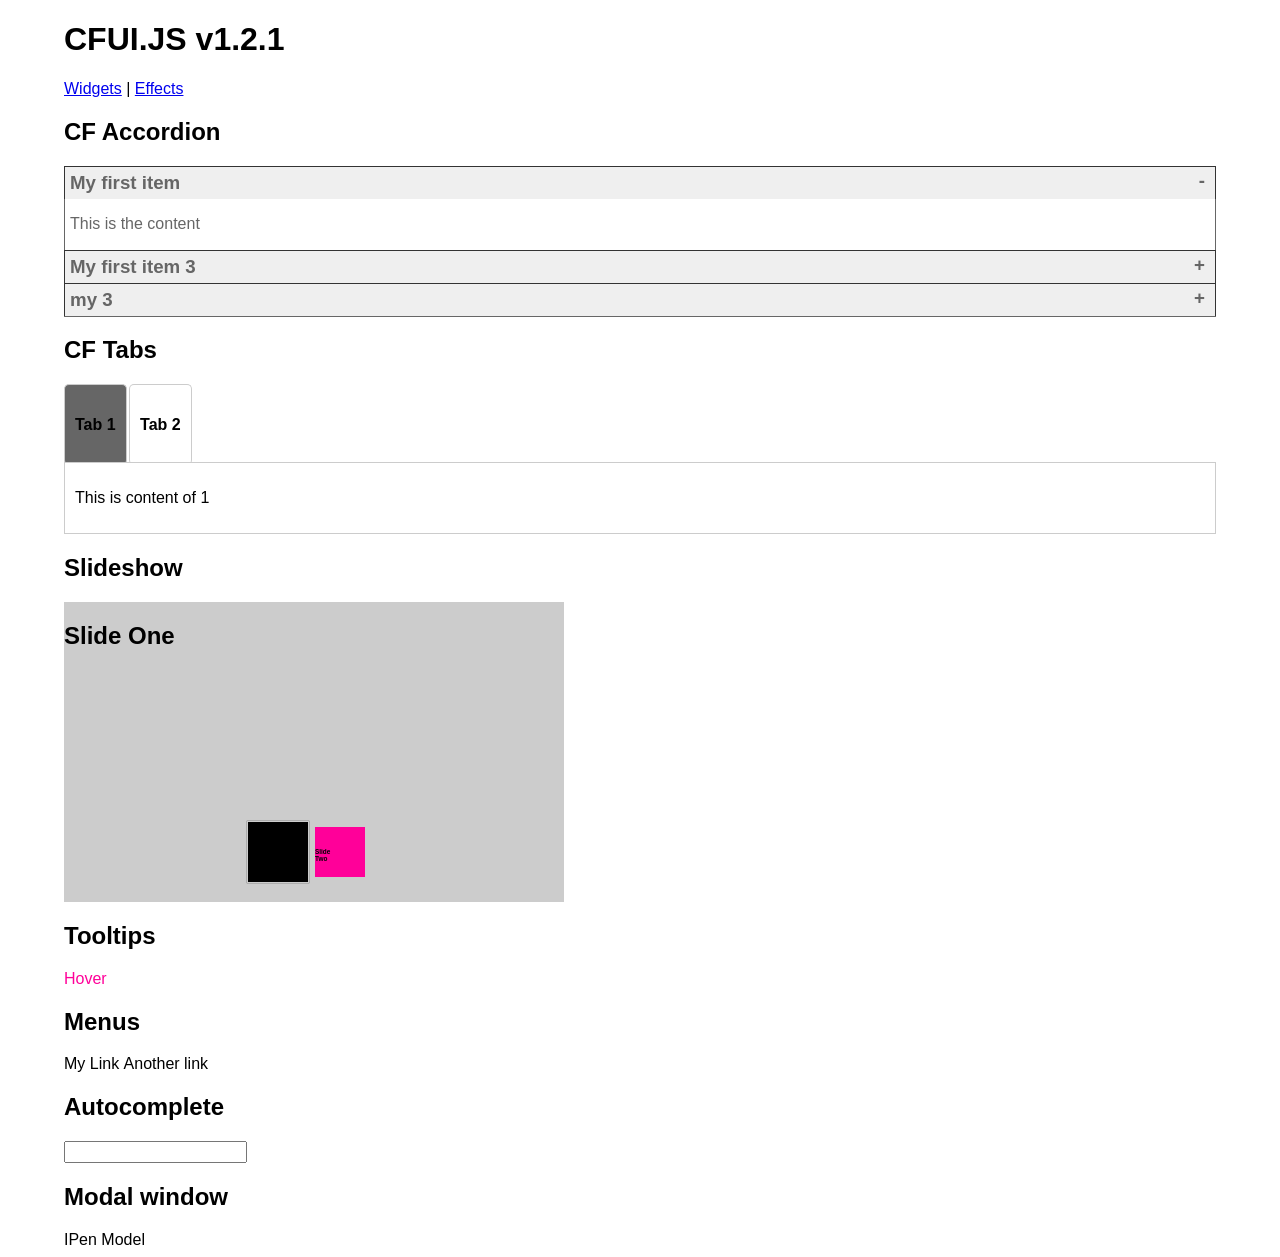
<file: index.html>
<!DOCTYPE html>
<html>
    <head>
        <link href="cfui-style.css" rel="stylesheet" type="text/css">
        <script src="cfui.min.js"></script>
        <style>
            .wrapper {
                width: 90vw;
                margin: auto;
                display: block;
                position: relative;
                font-family: sans-serif;
            }
        </style>
    </head>
    <body>
        <div class="wrapper">
            <h1>CFUI.JS v1.2.1</h1>
            <p><a href="index.html">Widgets</a> | 
            <a href="effects.html">Effects</a></p>
            <h2>CF Accordion</h2>
            <div class="cf-accordion" id="myAccordion">
                <h3>My first item</h3>
                <div>
                    <p>This is the content</p>
                </div>
                <h3>My first item 3</h3>
                <div>
                    <p>This is the content 2</p>
                </div>
                <h3>my 3</h3>
                <div>
                    <p>This is the content</p>
                </div>
            </div>
            <h2>CF Tabs</h2>
            <div class="cf-tabs" id="myTabs">
                <div class="cf-tab-header">
                    <div class="active"><h4>Tab 1</h4></div>
                    <div><h4>Tab 2</h4></div>
                </div>
                <div class="cf-tab-content">
                    <div class="active">
                        <p>This is content of 1</p>
                    </div>
                    <div>
                        <p>This is content of 2</p>
                    </div>
                </div>
            </div>
            <h2>Slideshow</h2>
            <div class="cf-slideshow" id="mySlideshow">
                <section><h1>Slide One</h1></section>
                <section><h1>Slide Two</h1></section>
            </div>
            <h2>Tooltips</h2>
            <a class="tooltip-link">Hover
                <div id="myTooltip1" class="tooltip">
                    This is the content
                </div>
            </a>
            <h2>Menus</h2>
            <div class="cf-menu horizontal" id="myMenu">
                <ul class="menu">
                    <li><a>My Link</a>
                        <ul class="submenu">
                            <li>Sub item</li>
                        </ul>
                    </li>
                    <li><a>Another link</a></li>
                </ul>
            </div>
            <h2>Autocomplete</h2>
            <input type="text" class="cf-autocomplete" id="myAutocomplete">
            <h2>Modal window</h2>
            <div class="" id="modalTarget">IPen Model</div>
        </div>
        
        <div class="cf-modal" id="myModal1">
            <div class="modal-header">Heaer</div>
            
            <h1>This is the modal window</h1>
        </div>
    
        <script>
            var accordion = new CFAccordion('myAccordion', 'dynamic');
            accordion.initialOpen(0);
            var tabs = new CFTabs('myTabs', {});
            var slideshow = new CFSlideshow('mySlideshow', {});
            var tooltip = new CFTooltip('myTooltip1', {});
            var autocomplete = new CFAutoComplete('myAutocomplete', {});
            var modal = new CFModal();
            var menu = new CFMenu('myMenu', {});
            document.getElementById('modalTarget').addEventListener('click', () => {
                modal.openWindow('myModal1', '500px', '200px', 'fade', null);
            })
        </script>
    </body>
</html>
</file>
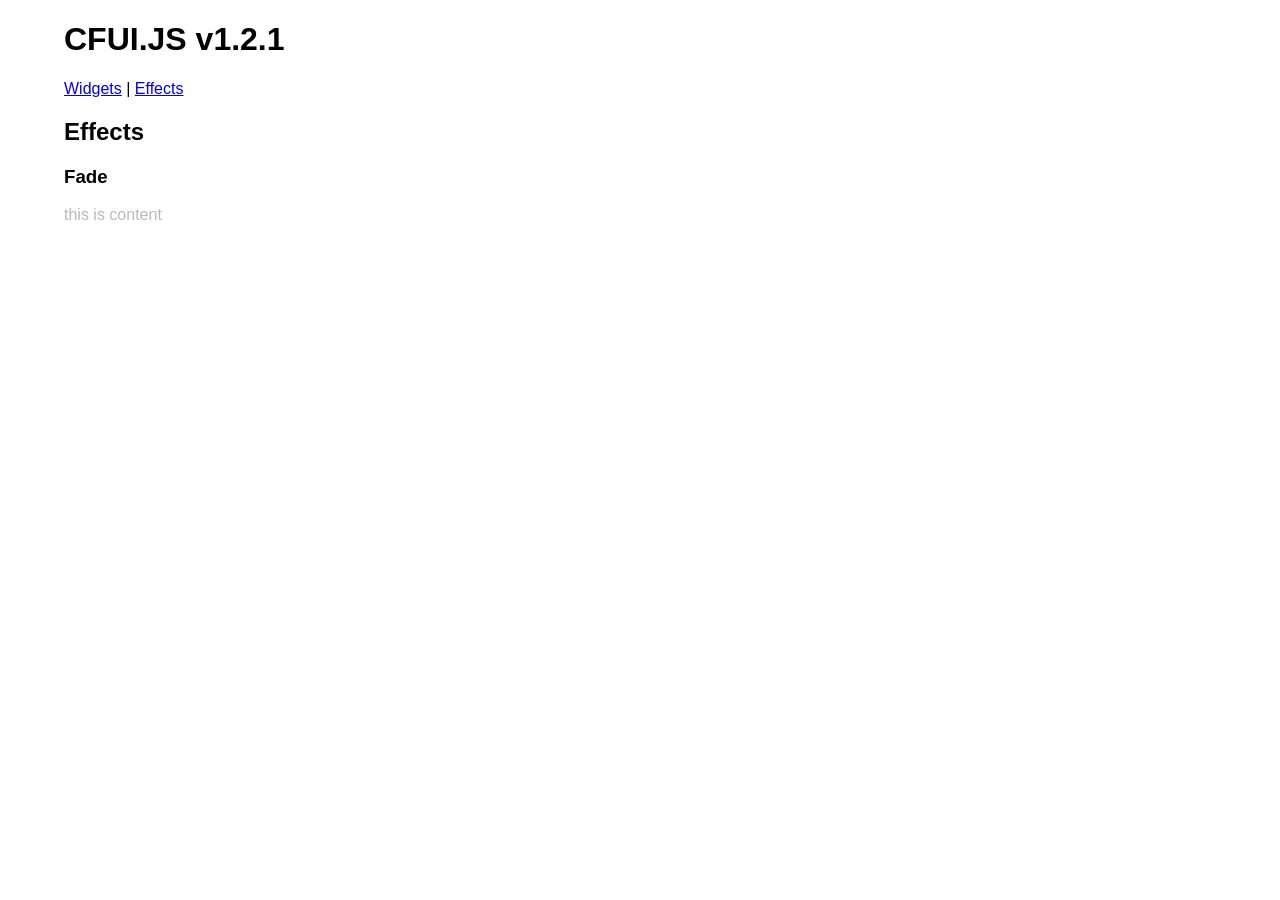
<file: effects.html>
<!DOCTYPE html>
<html>
    <head>
        <link href="cfui-style.css" rel="stylesheet" type="text/css">
        <script src="cfui.min.js"></script>
        <style>
            .wrapper {
                width: 90vw;
                margin: auto;
                display: block;
                position: relative;
                font-family: sans-serif;
            }
        </style>
    </head>
    <body>
        <div class="wrapper">
            <h1>CFUI.JS v1.2.1</h1>
            <p><a href="index.html">Widgets</a> | 
            <a href="effects.html">Effects</a></p>
            <h2>Effects</h2>
            <h3>Fade</h3>
            <div id="fadein">
                <p>this is content</p>
            </div>
        </div>

        <script>
          var fx = new CFEffect('fadein', {
            length: 4,
            callback: null
          });
          fx.addEffect('fade', 'show');
        </script>
    </body>
</html>
</file>
<file: cfui-style.css>
@charset "utf-8";
.cf-accordion {
	
}
.cf-accordion > h3 {
	color: #666;
	background: #EFEFEF;
	padding: 5px;
	border-top: solid #333 1px;
	border-left: solid #333 1px;
	border-right: solid #333 1px;
	margin: 0;
}
.cf-accordion > h3:after {
	content: "+";
	float: right;
	color: #666;
	display: inline-block;
	line-height: 1em;
	margin: 0 5px 0 0;
}
.cf-accordion > h3.opentab:after {
	content: "-";
	float: right;
	color: #666;
	display: inline-block;
	line-height: 1em;
	margin: 0 5px 0 0;
}
.cf-accordion > div {
	background: #FFF;
	padding: 0px 5px 0px 5px;
	border-left: solid #666 1px;
	border-bottom: solid #666 1px;
	border-right: solid #666 1px;
	color: #666;
	overflow: hidden;
	display: block;
	height: auto;
	-webkit-transition: height 0.5s ease-out;
	-moz-transition: height 0.5s ease-out;
	-o-transition: height 0.5s ease-out;
	transition: height 0.5s ease-out;
    margin-bottom: -1px;
}
.cf-modal {
    background: #FFF;
    border: solid #CCC 1px;
    -moz-border-radius: 3px;
    -o-border-radius: 3px;
    -webkit-border-radius: 3px;
	border-radius: 3px;
    position: absolute;
    margin-left: auto;
    margin-right: auto;
    margin-top: auto;
    padding: 50px 10px 10px 10px;
    top: 20px;
    left: 0;
    z-index: 2;
    display: block;
}
#cf-modal-close-btn {
    width: 20px;
    height: 20px;
    position: absolute;
    display: inline-block;
    overflow: hidden;
    top: 7px;
    right: 10px;
    cursor: pointer;
}
#cf-modal-close-btn:after {
    content: "+";
    width: 30px;
    height: 30px;
    position: absolute;
    color: #111;
    transform: rotate(45deg);
    -webkit-transform: rotate(45deg);
    display: block;
    font-size: 30px;
    line-height: 1em;
    z-index: 3;
    -webkit-backface-visibility: hidden;
    backface-visibility: hidden;
}
#cf-modal-close-btn:hover:after {
    color: #FF0099;
}
#cf-modal-screen-overlay {
    background: #000;
    position: fixed;
    top: 0px;
    left: 0px;
    display: none;
    z-index: 1;
    opacity: 0.85;
    filter: alpha(opacity=85);
	overflow: hidden;
	height: 100dvh;
    width: 100dvw;
}
#dwin {
    width: 400px;
    height: 200px;
    background: #333;
    padding: 10px;
    color: #CCC;
    position: absolute;
    left: 0px;
    bottom: 0px;
    line-height: 1.1em;
    border: solid #000 1px;
    overflow-y: scroll;
    display: block;
}
.cf-modal > .modal-header {
    width: 100%;
    height: 30px;
    background: #666;
    position: absolute;
    top: 0px;
    left: 0px;
    color: #FFF;
    border-top-left-radius: 3px;
    border-top-right-radius: 3px;
    text-align: center;
    padding: 8px 0 0 0;
    z-index: 1;
    display: block;
    margin: 0 0 20px 0;
}
.cf-tabs {
    width: 100%;
    display: block;
    position: relative;
}
.cf-tabs .cf-tab-header {
    position: relative;
    width: 100%;
}
.cf-tabs .cf-tab-header > div {
    width: auto;
    padding: 10px;
    text-align: center;
    margin: 0px -2px -1px 0px;
    display: inline-block;
    vertical-align: bottom;
    border-left: solid #CCC thin;
    border-top: solid #CCC thin;
    border-right: solid #CCC thin;
    border-radius: 5px;
}
.cf-tab-header > div.active {
    background: #666;
}
.cf-tab-header > div > * {
    pointer-events: none;
}
.cf-tab-header > div.active > h5 {
    color: #FFF;
}
.cf-tabs .cf-tab-content {
    border: solid #CCC thin;
    display: block;
    position: relative;
    height: 0px;
    margin-top: -2px;
    padding: 10px;
    background: #FFF;
    overflow: hidden;
}
.cf-tabs .cf-tab-content > div {
    position: absolute;
    z-index: 0;
    background: #FFF;
    height: auto;
    width: 98%;
    display: block;
    padding: 0px;
    overflow: hidden;
}
.cf-tabs .cf-tab-content > div.active {
    z-index: 1;
    overflow: hidden;
}
.cf-slideshow {
    width: 500px;
    height: 300px;
    position: relative;
    display: block;
    overflow: hidden;
}
.cf-slideshow > section {
    width: 100%;
    height: 100%;
    display: block;
    position: absolute;
    z-index: -1;
    background: #CCC;
}
.cf-slideshow > section.active {
    z-index: 1;
}
.cf-slideshow > .nextBtn, .cf-slideshow > .backBtn {
    width: 50px;
    height: 50px;
    background: #000;
    position: absolute;
    right: 0px;
    top: 40%;
    display: block;
    cursor: pointer;
    z-index: 3;
    transition: background 0.4s ease-in;
}
.cf-slideshow > .backBtn {
    left: 0px;
}
.cf-slideshow > .nextBtn:after {
    content: '❯';
    width: inherit;
    font-size: 2em;
    color: #FFF;
    position: absolute;
    display: block;
    text-align: center;
    margin-left: 0px;
    transition: all 0.4s ease-out;
    -webkit-transition: all 0.4s ease-out;
}
.cf-slideshow > .backBtn:after {
    content: '❮';
    width: inherit;
    font-size: 2em;
    color: #FFF;
    position: absolute;
    display: block;
    text-align: center;
    margin-left: 0px;
    transition: all 0.4s ease-out;
    -webkit-transition: all 0.4s ease-out;
}
.cf-slideshow > .backBtn.disabled, .cf-slideshow > .nextBtn.disabled {
    display: none;
}
.cf-slideshow > .backBtn:hover, .cf-slideshow > .nextBtn:hover {
    background: #FF0099;
}
.cf-slideshow > .backBtn:hover:after {
    margin-left: -5px;
}
.cf-slideshow > .nextBtn:hover:after {
    margin-left: 5px;
}
.cf-slideshow > .thumbnails {
    position: absolute;
    z-index: 1;
    bottom: 10px;
    width: 100%;
    text-align: center;
}
.thumbnails .thumb {
    width: 50px;
    height: 50px;
    background: #FF0099;
    display: inline-block;
    margin: 0 2% 2% 0;
    -webkit-transform: scale(1, 1);
    -moz-transform: scale(1, 1);
    -o-transform: scale(1, 1);
    transform: scale(1, 1);
    -webkit-transition: transform 0.4s ease-out, background 0.4s ease-out;
    -moz-transition: transform 0.4s ease-out, background 0.4s ease-out;
    -o-transition: transform 0.4s ease-out, background 0.4s ease-out;
    transition: transform 0.4s ease-out, background 0.4s ease-out;
    overflow: hidden;
    padding: 0px;
    cursor: pointer;
    border: solid #CCC thin;
}
.thumbnails .thumb.active {
    background: #000;
    transform: scale(1.2, 1.2);
}
.thumb > .thumb-preview {
    transform: scale(0.2, 0.2);
    transform-origin: top left;
    display: block;
    width: 100%;
    height: 100%;
    margin: 0px;
    padding: 0px;
    position: relative;
    left: 0px;
    top: 0px;
    pointer-events: none;
}
.thumbnails .thumb:hover {
    border-width: 2px;
}
/* Tooltips */
.tooltip-link {
    position: relative;
    color: #ff0099;
}
.tooltip-link > .tooltip {
    position: absolute;
    background: #CCC;
    padding: 5px;
    width: 180px;
    left: 100%;
    top: -5px;
    color: #000;
    margin-left: 10px;
    display: none;
    z-index: 5;
}
.tooltip-link > .tooltip:before {
    content: '◀';
    width: 10px;
    position: absolute;
    left: -7px;
    color: #CCC;
    height: 10px;
    top: 10px;
    display: block;
    font-size: 10px;
}
.tooltip-link > .tooltip.left {
    margin-left: 0px;
    z-index: 0;
}
.tooltip-link > .tooltip.left:before {
    content: '▶';
    left: auto;
    right: -9px;
}
.tooltip-link > .tooltip.above:before {
    content: '▶';
    left: 45%;
    right: auto;
    top: 99%;
    -webkit-transform: rotate(90deg);
    -moz-transform: rotate(90deg);
    -ms-transform: rotate(90deg);
    transform: rotate(90deg);
}
.tooltip-link > .tooltip.below {
    margin-top: 10px;
    margin-left: 0px;
}
.tooltip-link > .tooltip.below:before {
    content: '▶';
    left: 45%;
    right: auto;
    top: -9px;
    -webkit-transform: rotate(-90deg);
    -moz-transform: rotate(-90deg);
    -ms-transform: rotate(-90deg);
    transform: rotate(-90deg);
}
.cf-autocomplete {
	position: relative;
	display: inline-block;
	font-size: 14px;
	line-height: 14px;
	color: #090909;
}
.cf-autocomplete span {
	font-size: 14px;
}
.cf-autocomplete-list {
    position: absolute;
    border: 1px solid #d4d4d4;
    z-index: 99;
    top: 80%;
    left: 0;
    right: 0;
    width: 200px;
}
.cf-autocomplete-list div {
    padding: 5px 10px;
    cursor: pointer;
    background-color: #fff;
    border-bottom: 1px solid #d4d4d4;
}
.cf-autocomplete-list div:hover {
    background-color: #D3D3D3;
}
.cf-autocomplete div.active {
    background-color: #666;
    color: #FFFFFF;
}
/* Effects */
.cf-effect {
    display: block;
    border: solid #666 thin;
    overflow: hidden;
    position: relative;
    z-index: 1;
}
.cf-effect.fade {
    opacity: 0;
}
.cf-effect .highlite {
    background: #F5F87A;
    position: absolute;
    width: 100%;
    height: 100%;
    top: 0px;
    left: 0px;
    z-index: -1;
    display: block;
}
.cf-menu {
    display: block;
    position: relative;
}
.cf-menu.horizontal > ul {
    list-style: none;
    position: relative;
    padding: 0;
}
.cf-menu.horizontal > ul > li {
    display: inline-block;
    margin: 0px;
    vertical-align: top;
    position: relative;
    padding: 0px;
}
.cf-menu.horizontal > ul > li > ul {
    position: absolute;
    list-style: none;
    margin: 0;
    padding: 0;
    width: 150px;
    display: block;
    overflow: hidden;
    transition: height 0.6s ease-out, opacity 0.6s ease-out;
    background: #EDEDED;
}
.cf-menu.horizontal > ul > li > ul > li {
    width: auto;
}
.cf-menu.vertical > ul {
    list-style: none;
    position: relative;
    padding: 0px;
}
.cf-menu.vertical > ul > li {
    display: block;
    position: relative;
}
.cf-menu.vertical > ul > li > ul {
    position: relative;
    list-style: none;
    padding: 0 0 0 10px;
    display: block;
    width: 200px;
    transition: height 0.6s ease-out, opacity 0.6s ease-out;
    overflow: hidden;
}
</file>
